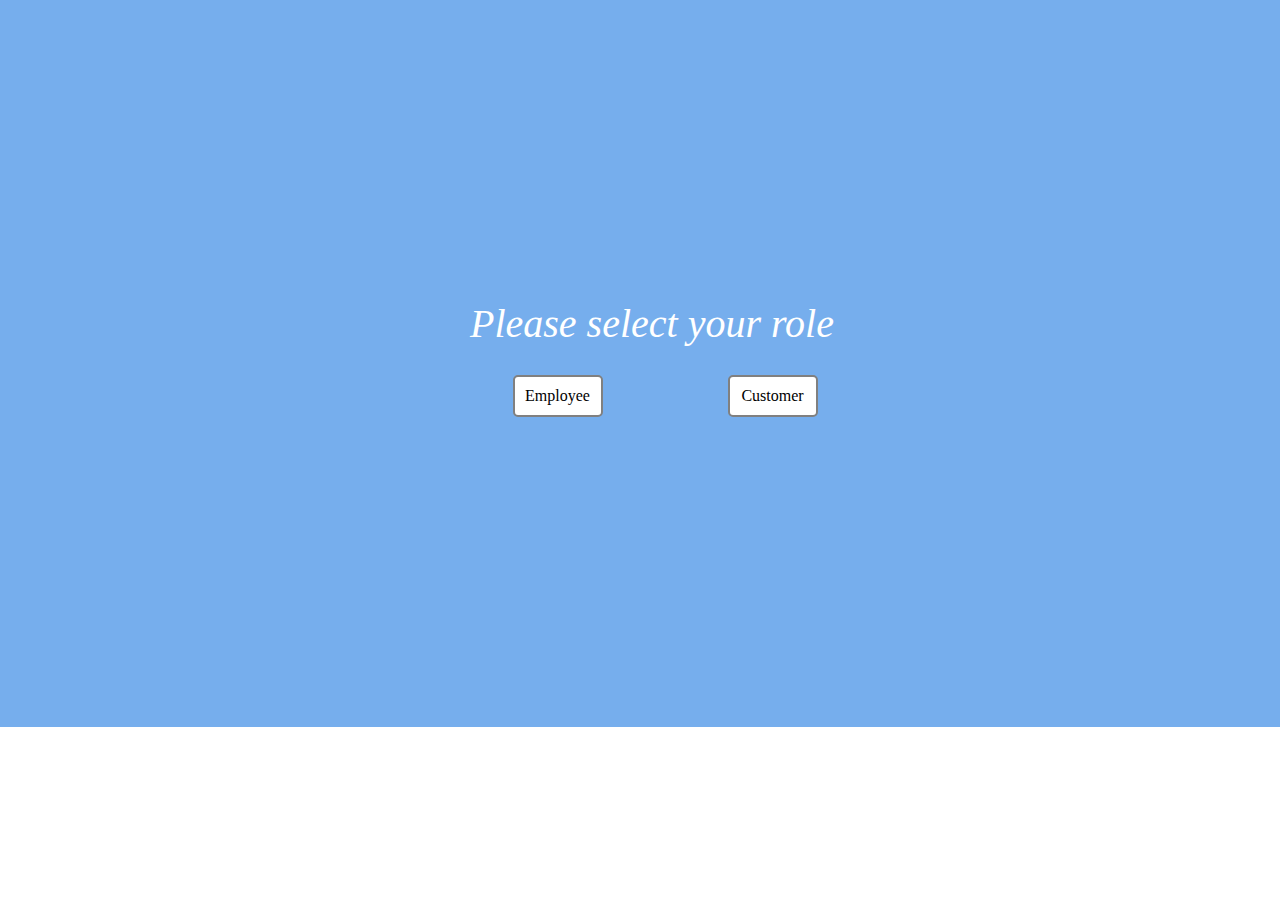
<file: index.html>
<!DOCTYPE html>
<html>
<head>
<link rel="stylesheet" href="index.css">
<meta charset="ISO-8859-1">
<title>RoleSelect</title>
</head>
<body>
	<div class = "page">
		<div class = "text">Please select your role</div>
		<br>
			<div class = "srole">
		  <!-- <button onclick="location.href='Employee.html'">Employee</button>
			<button onclick="location.href='Customer.html'">Customer</button> -->
			<a class="button" href="Employee.html">Employee</a>
			<a class="button" href="Customer.html">Customer</a>
			</div>
</div>
</body>
</html>
</file>
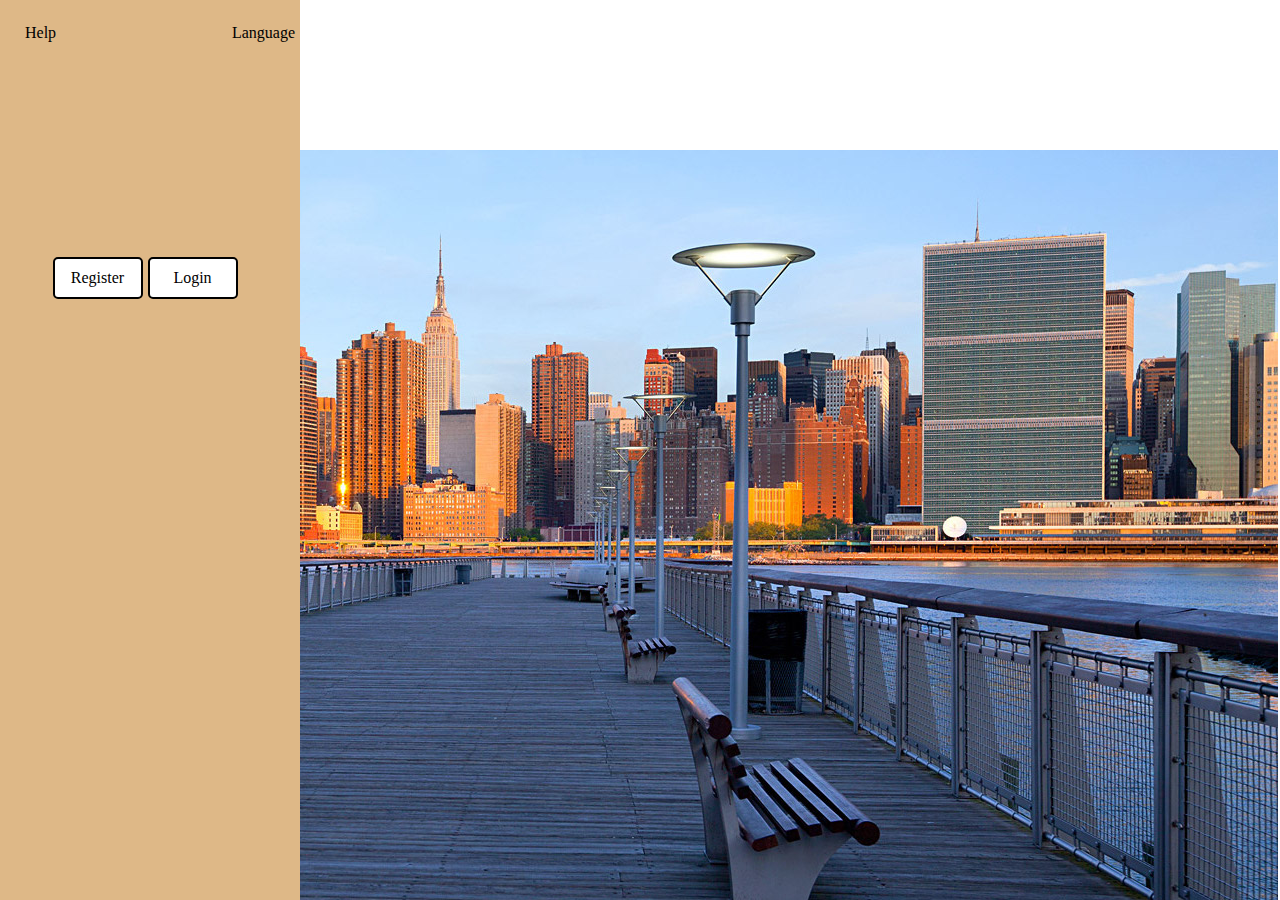
<file: Customer.html>
<!DOCTYPE html>
<html>
<head>
<link rel="stylesheet" href="customer.css">
<meta charset="ISO-8859-1">
<title>Customer</title>
</head>
<body>
		<div class = "imagei" ><img src="HolidayInn-ManhattanView-3.jpg"/></div>
	<div class = "page">
		<br>
		<div class = "head">
			<p class="text">Help</p>
			<p class="text">Language</p>
		</div>
			<div class = "srole">
                <a class="button" href="CustomerRegister.html">Register</a>
                <a class="button" href="CustomerLogin.html">Login</a>
			</div>
</div>
</body>
</html>
</file>
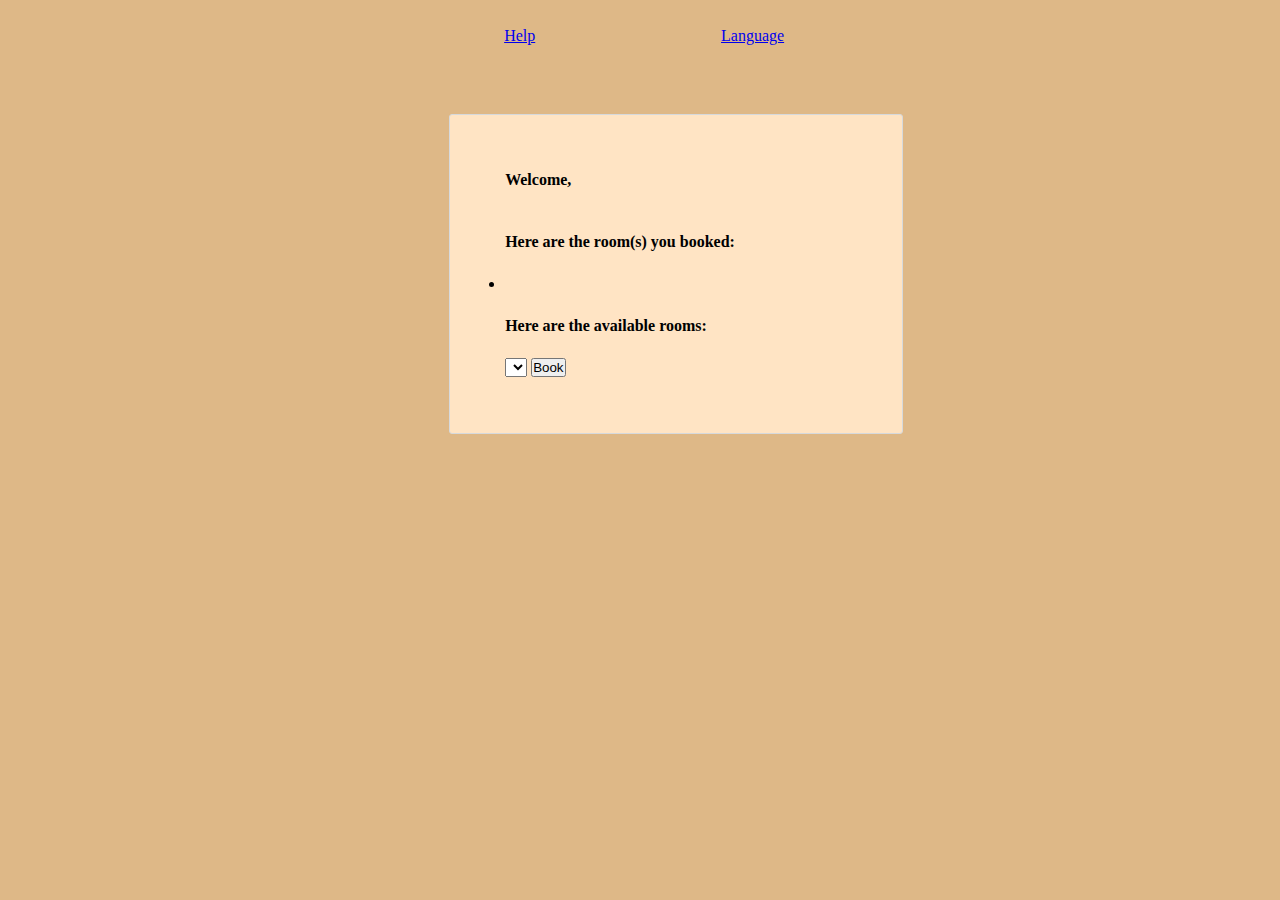
<file: CustomerBookingPage.html>
<!DOCTYPE html PUBLIC "-//W3C//DTD HTML 4.01 Transitional//EN" "http://www.w3.org/TR/html4/loose.dtd">
<html>
<head>
<title>Customer Booking Page</title>
<link rel="stylesheet" href="customerb.css">
<meta http-equiv="content-type" content="text/html; charset=UTF-8">
<meta http-equiv="Content-Language" content="ch-cn">
<script>

	function validate() {
		var uname = document.getElementById("uname");
		var upass = document.getElementById("upass");
		if(uname.value == ""){
			alert("username can't be null");
			return false;
		}

		else if(upass.value ==""){
			alert("password can't be null");
			return false;
		}
		else
			return true;
	}

</script>

</head>
<body>
		<div class="page">
			<br>
				<div class = "head">
					<ul><a href="#">Help</a></ul>
					<ul><a href="#">Language</a></ul>
				</div>
			<br>
			<br>
			<br>
		<div class = "contents">
			<h4>Welcome, <!--[name]--></h4>
			<br>
			<br>
            <p><b>Here are the room(s) you booked:</b></p>
            <br> <li><!--rooms--></li><br>
            <p><b>Here are the available rooms:</b></p><br>
            <select><!--list of rooms will go here--></select> <button class="btn bg-white ml-4" type="button">Book</button>
		</div>
	</div>
</body>
</html>
</file>
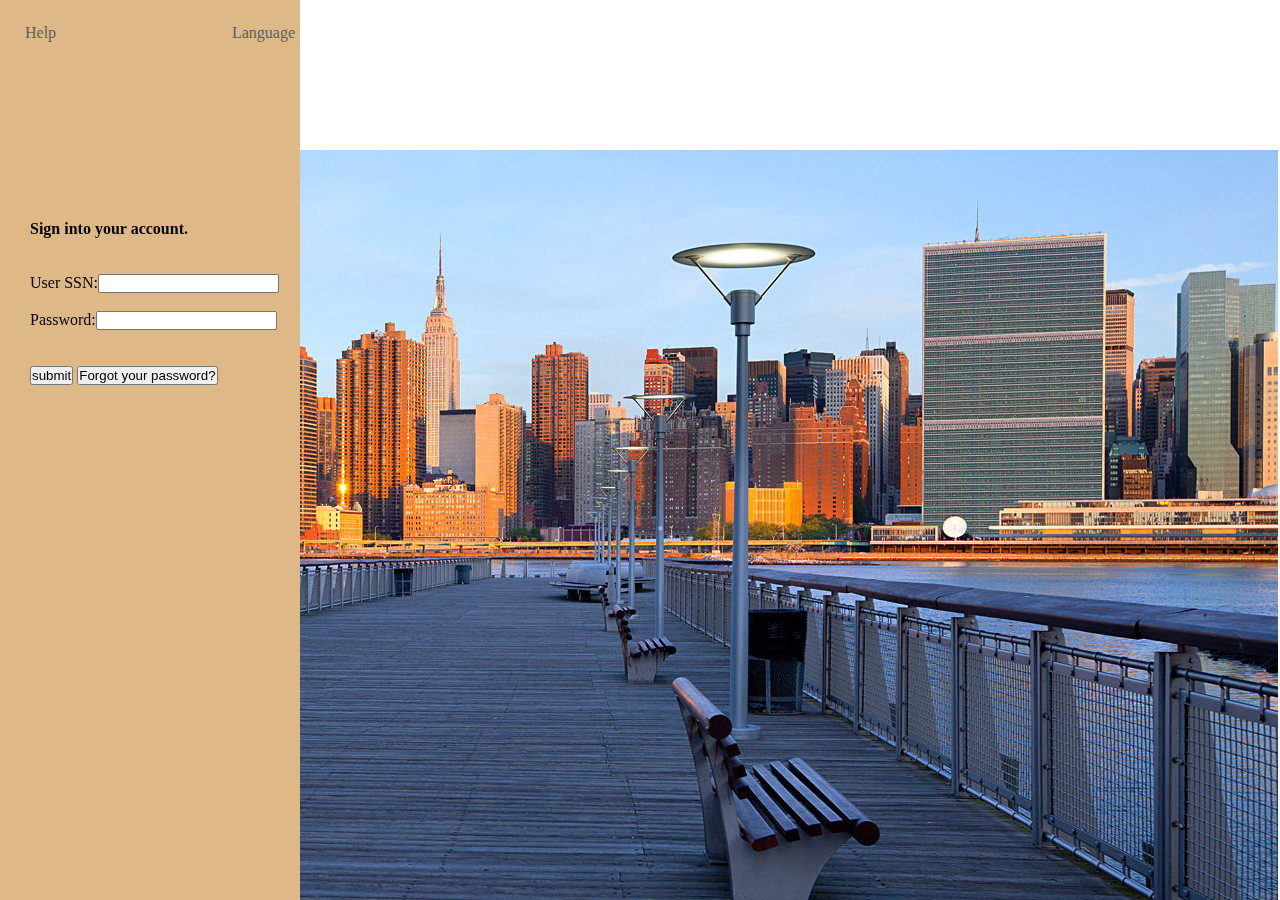
<file: CustomerLogin.html>
<!DOCTYPE html PUBLIC "-//W3C//DTD HTML 4.01 Transitional//EN" "http://www.w3.org/TR/html4/loose.dtd">
<html>
<head>
<title>Customer Login Page</title>
<link rel="stylesheet" href="customerl.css">
<meta http-equiv="content-type" content="text/html; charset=UTF-8">
<meta http-equiv="Content-Language" content="ch-cn">
<script>

	function validate() {
		var uname = document.getElementById("uname");
		var upass = document.getElementById("upass");
		if(uname.value == ""){
			alert("username can't be null");
			return false;
		}

		else if(upass.value ==""){
			alert("password can't be null");
			return false;
		}
		else
			return true;
	}

</script>

</head>
<body>
	<div class = "imagei" ><img src="HolidayInn-ManhattanView-3.jpg"/></div>
		<div class="page">
			<br>
				<div class = "head">
					<ul><a href="#">Help</a></ul>
					<ul><a href="#">Language</a></ul>
				</div>
		</div>
			<br>
			<br>
			<br>
		<div class = "contents">
			<h4>Sign into your account.</h4>
			<br>
			<br>
			<form method="post" action="logintest">
				User SSN:<input type="text" id="uname" name="username"><br>
				<br> Password:<input type="password" id="upass" name="pwd"><br>
				<br>
				<br>
				<button type="submit" value="submit" onclick="return validate();">submit</button>
				<button type="reset" value="reset">Forgot your password? </button>
			</form>
		</div>
</body>
</html>
</file>
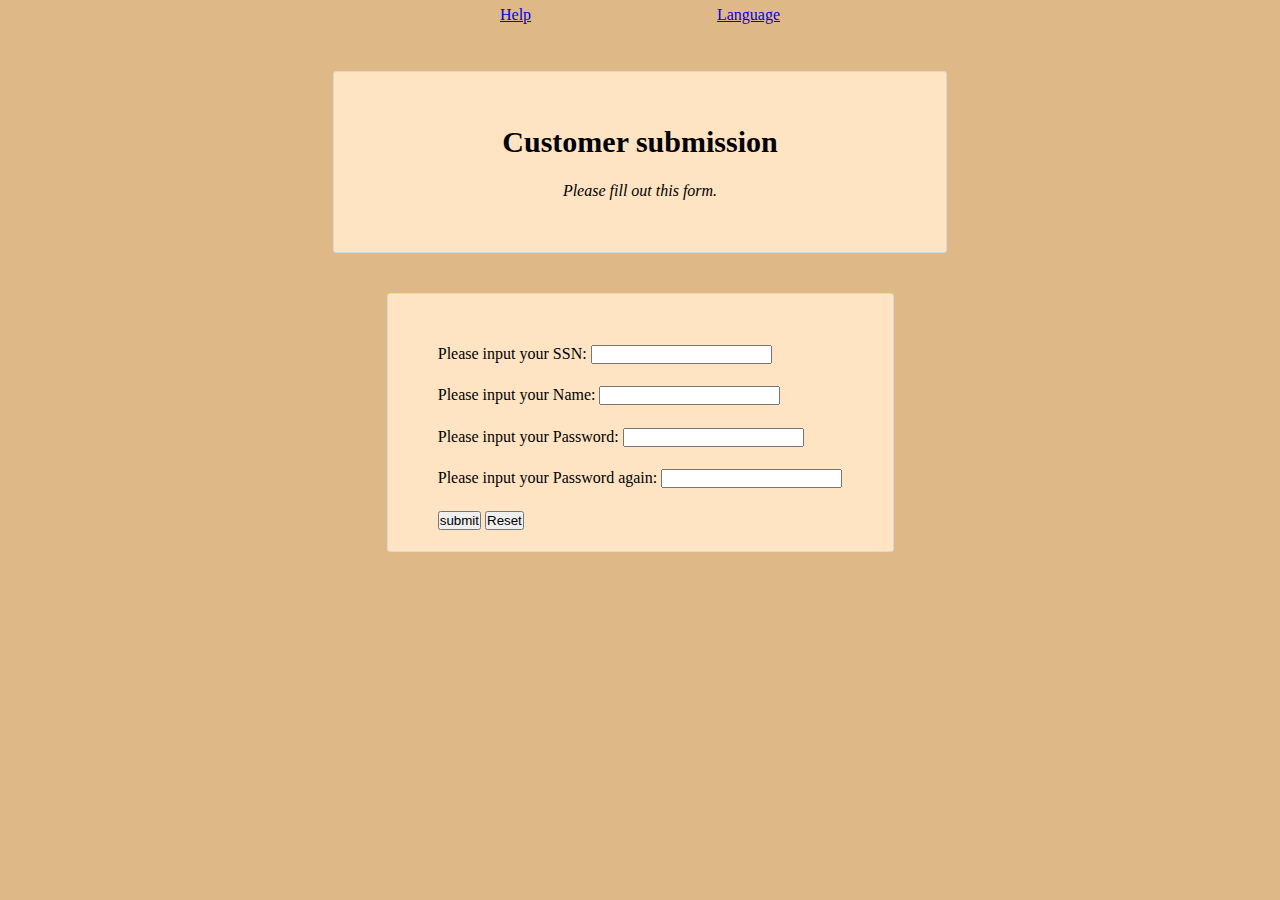
<file: CustomerRegister.html>
<!DOCTYPE html PUBLIC "-//W3C//DTD HTML 4.01 Transitional//EN" "http://www.w3.org/TR/html4/loose.dtd">
<html>
<head>
<title>Customer Registration Page</title>
<link rel="stylesheet" href="customerg.css">
<meta http-equiv="content-type" content="text/html; charset=UTF-8">
<meta http-equiv="Content-Language" content="ch-cn">
<script>

function validate() {
	var custSSN = document.getElementById("custSSN");
	var custName = document.getElementById("custName");
	var custPwd = document.getElementById("custPwd");
	var custPwdagain = document.getElementById("custPwdagain");
	if(custSSN.value == "" || custName.value == "" || custPwd.value == "" || custPwdagain.value == "" ){
		alert("You need to fill all the information");
		return false;
	}

	else if(custSSN.value.length != 4){
		alert("The length of SSN needs to be 4");
		return false;
	}

	else if(custPwd.value != custPwdagain.value){
		alert("passwords need to be same");
		return false;
	}
	else
		return true;
}

</script>

</head>
<body>
		<div class="page">
				<div class = "head">
					<ul><a href="#">Help</a></ul>
					<ul><a href="#">Language</a></ul>
				</div>
		</div>
		<header class="customerheader">
			<h1>Customer submission</h1>
			<p><em>Please fill out this form.</em></p>
		</header>
		<div class = "contents">
			<form method="post" action="logintest" class="customerform">
				Please input your SSN: <input type="text" name="ssn" id="uSSN" class="text-center"><br>
				<br>Please input your Name: <input type="text" name="name" id="uName" class="text-center"><br>
                <br>Please input your Password: <input type="text" name="password" id="uPassword" class="text-center"><br>
                <br>Please input your Password again: <input type="text" name="password" id="uPassword" class="text-center"><br>
                <br>
				<button type="submit" value="submit" onclick="return validate();">submit</button>
				<button class="btn bg-white ml-4" type="button">Reset</button>
			</form>
		</div>
</body>
</html>
</file>
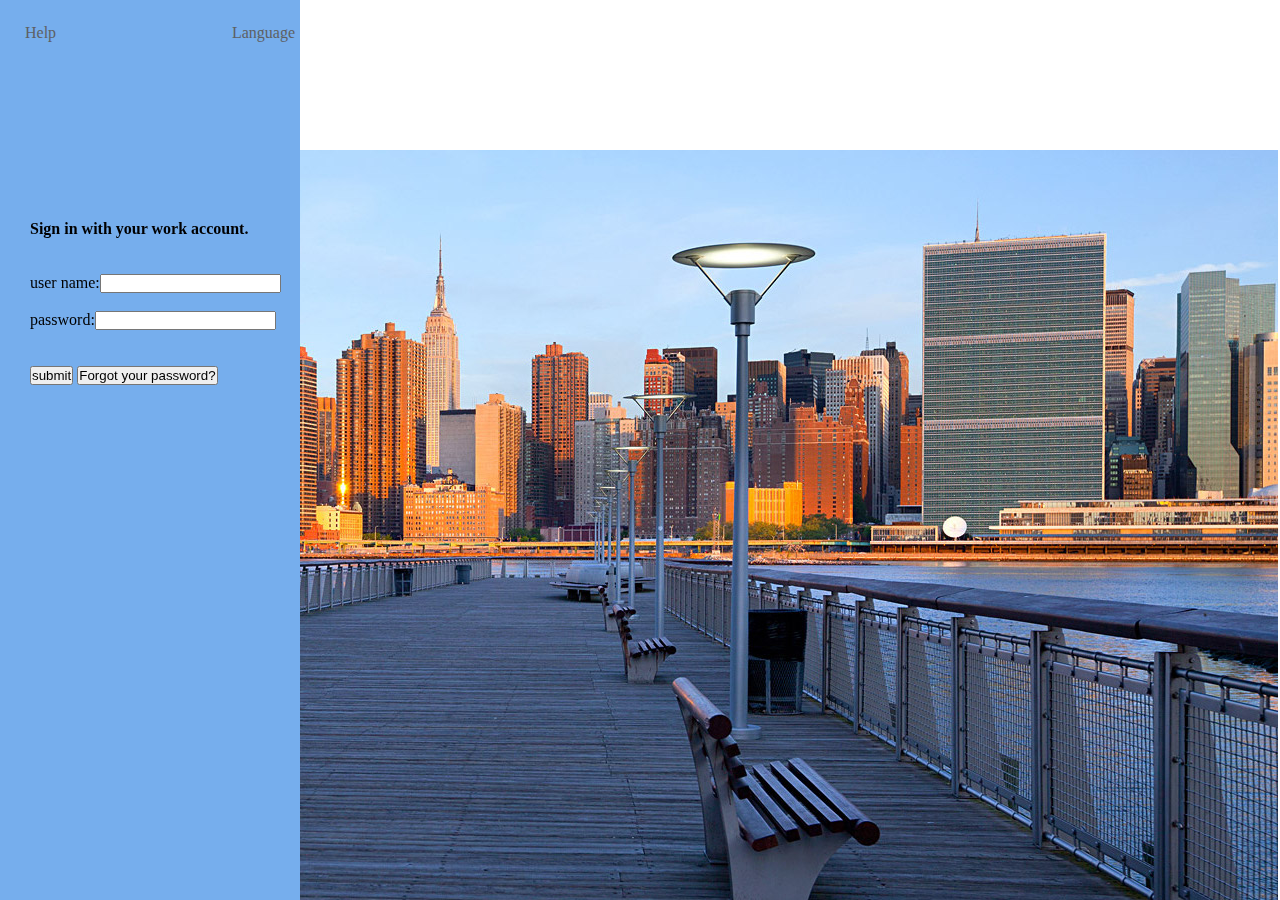
<file: Employee.html>
<!DOCTYPE html PUBLIC "-//W3C//DTD HTML 4.01 Transitional//EN" "http://www.w3.org/TR/html4/loose.dtd">
<html>
<head>
<title>Employee Login</title>
<link rel="stylesheet" href="style.css">
<meta http-equiv="content-type" content="text/html; charset=UTF-8">
<meta http-equiv="Content-Language" content="ch-cn">
<script>

	function validate() {
		var uname = document.getElementById("uname");
		var upass = document.getElementById("upass");
		if(uname.value == ""){
			alert("username can't be null");
			return false;
		}

		else if(upass.value ==""){
			alert("password can't be null");
			return false;
		}
		else
			return true;
	}

</script>

</head>
<body>
	<div class = "imagei" ><img src="HolidayInn-ManhattanView-3.jpg"/></div>
		<div class="page">
			<br>
				<div class = "head">
					<ul><a href="#">Help</a></ul>
					<ul><a href="#">Language</a></ul>
				</div>
		</div>
			<br>
			<br>
			<br>
		<div class = "contents">
			<h4>Sign in with your work account.</h4>
			<br>
			<br>
			<form method="post" action="logintest">
				user name:<input type="text" id="uname" name="username"><br>
				<br> password:<input type="password" id="upass" name="pwd"><br>
				<br>
				<br>
				<button type="submit" value="submit" onclick="return validate();">submit</button>
				<button type="reset" value="reset">Forgot your password? </button>
			</form>
		</div>
</body>
</html>
</file>
<file: index.css>
* {
  margin: 0;
  padding: 0px;
  box-sizing: border-box;
}

.page {
    background: #76AEED;
    justify-content: center;
    padding: 300px;
    width: 280px
    height: 20px
    position: fixed;
}

.srole {
  display: flex;
  justify-content: space-between;
  box-sizing: content-box;
  padding-left: 150px;
  padding-right: 100px;
}

.text {
  font-style: italic;
  color: #FFF;
  font-size: 40px;
  padding-left: 170px;
}

.button:hover,
.button:visited:hover {
  color: #EEB75A;
  background-color: #FFF;
}

a:link {
  color: black;
  text-decoration: none;
  border: 2px solid #808080;
  border-radius: 5px;
  width: 90px;
  margin: 10px auto;
  text-align: center;
  display: block;
  background: #FFF;
  padding: 10px;
}
</file>
<file: customer.css>
* {
  margin: 0;
  padding: 0;
  box-sizing: border-box;
}

.imagei {
  float: right;
  width: 208px;   /* Add this */
  height: 200px;
  background-color: #B2D6FF;
  position: fixed;
  bottom: 550px;
  right: 1230px;
}

.srole {
  display: flex;
  justify-content: space-between;
  box-sizing: content-box;
  bottom: 170px;
  padding-left: 30px;
  padding-top: 200px;
  /*padding: 100px;
  position: fixed;
  top: 170px;
  padding-left: 30px;*/
}

.page {
  width: 300px;   /* Add this */
  height: 1000px;
  background-color: #DEB887;
  padding: 60px;
  position: fixed;
  padding-top: 1px;
  padding-left: 20px;
}

a:link {
  color: black;
  text-decoration: none;
  border: 2px solid #000000;
  border-radius: 5px;
  width: 90px;
  margin: 10px auto;
  text-align: center;
  display: block;
  background: #FFF;
  padding: 10px;
}


.head {
  display: flex;
  justify-content: space-between;
  width: 280px;
  padding: 5px;
}
</file>
<file: customerb.css>
* {
  margin: 0;
  padding: 0;
  box-sizing: border box;
}

.head {
  display: flex;
  justify-content: space-between;
  width: 280px;
  padding: 5px;
  padding-left: 55px;
}

body {
  color: #000000;
  background-color: #DEB887;
  font-size: 16px;
  line-height: 1.3;
  display: flex;
  flex-direction: column;
  align-items: center;
  padding-right: 40px;
}

.contents {
  background-color: #FFE4C4;
  border: 1px solid #D6D9DC;
  border-radius: 3px;
  width: 100%;
  padding: 55px;
}
</file>
<file: customerl.css>
* {
  margin: 0;
  padding: 0;
  box-sizing: border-box;
}

.imagei {
  float: right;
  width: 208px;   /* Add this */
  height: 200px;
  background-color: #B2D6FF;
  position: fixed;
  bottom: 550px;
  right: 1230px;
}

.page {
  width: 300px;   /* Add this */
  height: 1000px;
  background-color: #DEB887;
  padding: 60px;
  position: fixed;
  padding-top: 1px;
  padding-left: 20px;
}

.contents {
  padding: 100px;
  position: fixed;
  top: 120px;
  padding-left: 30px;

}

a:link, a:visited {
  color: #5D6063;
  text-decoration: none;
}

a:hover {
  text-decoration: underline;
}

.head {
  display: flex;
  justify-content: space-between;
  width: 280px;
  padding: 5px;
}
</file>
<file: customerg.css>
* {
  margin: 0;
  padding: 0;
  box-sizing: border box;
}

body {
  color: #000000;
  background-color: #DEB887;
  font-size: 16px;
  line-height: 1.3;
  display: flex;
  flex-direction: column;
  align-items: center;
}

.customerheader {
  text-align: center;
  background-color: #FFE4C4;
  border: 1px solid #D6D9DC;
  border-radius: 3px;
  width: 40%;
  margin: 40px 0;
  padding: 50px;
}

.customerheader h1 {
  font-size: 30px;
  margin-bottom: 20px;
}

.customerform {
  background-color: #FFE4C4;
  border: 1px solid #D6D9DC;
  border-radius: 3px;
  width: 80%;
  padding: 50px;
  margin: 0 0 40px 0;
  padding-bottom: 20px;
}

.head {
  display: flex;
  justify-content: space-between;
  width: 280px;
  padding: 5px;
}
</file>
<file: style.css>
* {
  margin: 0;
  padding: 0;
  box-sizing: border-box;
}

.imagei {
  float: right;
  width: 208px;   /* Add this */
  height: 200px;
  background-color: #B2D6FF;
  position: fixed;
  bottom: 550px;
  right: 1230px;
}

.page {
  width: 300px;   /* Add this */
  height: 1000px;
  background-color: #76AEED;
  padding: 60px;
  position: fixed;
  padding-top: 1px;
  padding-left: 20px;
}

.contents {
  padding: 100px;
  position: fixed;
  top: 120px;
  padding-left: 30px;

}

a:link, a:visited {
  color: #5D6063;
  text-decoration: none;
}

a:hover {
  text-decoration: underline;
}

.head {
  display: flex;
  justify-content: space-between;
  width: 280px;
  padding: 5px;
}
</file>
